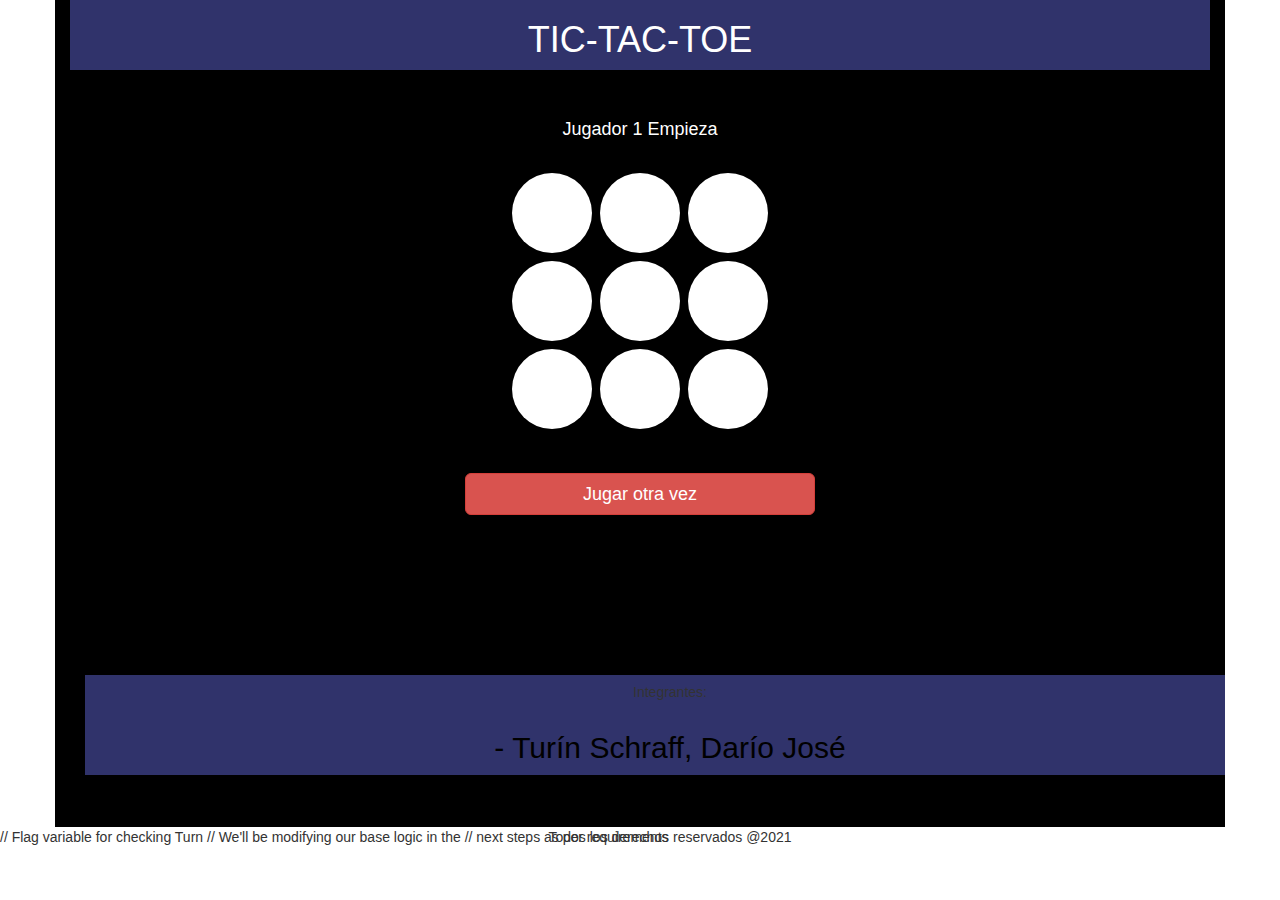
<file: michi.html>
<!DOCTYPE html> 
<html lang="en"> 

<head> 
	<meta charset="utf-8" /> 
	<meta http-equiv="X-UA-Compatible" content="IE=edge, chrome=1" /> 

	<script src= "https://code.jquery.com/jquery-3.4.1.slim.min.js"> 
	</script> 
	<link rel="stylesheet" href= "https://maxcdn.bootstrapcdn.com/bootstrap/3.4.0/css/bootstrap.min.css"> 
	<script src= "https://maxcdn.bootstrapcdn.com/bootstrap/3.4.0/js/bootstrap.min.js"> 
	</script> 
	<link rel="stylesheet" href= "https://use.fontawesome.com/releases/v5.7.0/css/all.css"
		integrity= "sha384-lZN37f5QGtY3VHgisS14W3ExzMWZxybE1SJSEsQp9S+oqd12jhcu+A56Ebc1zFSJ"
		crossorigin="anonymous"> 
	<!-- Bootstrap CSS -->
    <link href="https://cdn.jsdelivr.net/npm/bootstrap@5.0.0-beta1/dist/css/bootstrap.min.css" rel="stylesheet" integrity="sha384-giJF6kkoqNQ00vy+HMDP7azOuL0xtbfIcaT9wjKHr8RbDVddVHyTfAAsrekwKmP1" crossorigin="anonymous">
<!-- Applying CSS Properties --> 
<style> 
	#inicio2 { 
		background-color: black; 
	} 

	button { 
		height: 80px; 
		width: 80px; 
		background-color: white; 
		border: 0px transparent; 
		border-radius: 50%; 
		margin: 4px; 
		padding: 4px; 
	} 

	.fa { 
		font-size: 48px; 
		color: black; 
	} 

	.reset { 
		padding: 8px; 
	} 

	.reset:hover { 
		opacity: 0.8; 
	} 
	#titulo{
		background-color: #30336b;
	}
	#pie{
		background-color:#30336b ;
	}
	#nombres{
		color: black;
	}
	footer{
    margin-top:160px;
    width:100%;
    height:100px;
	}

</style> 


</head> 

<body> 
	
	<!-- Heading -->
	<div class="container" id="inicio2">
		<div class="container-fluid text-center" id="titulo"> 
			<h1 style="color: white;"  class="py-3">TIC-TAC-TOE</h1></div> 
		<br> 
		<br> 
		<div class="container-fluid text-center"> 
			
			<!-- Inform area for player's turn -->
			<h4 id="screen" style="color: white;"> 
			Jugador 1 Empieza 
			</h4> 
		</div> 
		<br> 
		<div class="container-fluid py-5"> 
			<div class="row"> 
				<div class="col-lg-4">  </div> 
				<div class="col-lg-4"> 
					<!-- Playing Canvas -->
					<center> 
						<table> 
							<tr> 
								<td colspan="3"> 
							</tr> 
							<tr> 
								<td> 
									<button class="sq1 r"></button> 
								</td> 
								<td> 
									<button class="sq2 r"></button> 
								</td> 
								<td> 
									<button class="sq3 r"></button> 
								</td> 
							</tr> 
							<tr> 
								<td> 
									<button class="sq4 r"></button> 
								</td> 
								<td> 
									<button class="sq5 r"></button> 
								</td> 
								<td> 
									<button class="sq6 r"></button> 
								</td> 
							</tr> 
							<tr> 
								<td> 
									<button class="sq7 r"></button> 
								</td> 
								<td> 
									<button class="sq8 r"></button> 
								</td> 
								<td> 
									<button class="sq9 r"></button> 
								</td> 
							</tr> 
						</table> 
						<br> 
						<br> 
						
						<!-- Repetir el juego -->
						<input type="button"
							class="reset btn btn-lg btn-danger btn-block"
							value="Jugar otra vez" onClick="reset()" /> 
					</center> 
				</div> 
				<div class="col-lg-4">  </div> 
			</div> 
		</div>
		<section class="container py-2">
            <footer id="pie">
              <div class="container">
                <h5 class="text-center text-white">Integrantes:</h5>
                <div class="row">
                    <div class="col-xs-12 ">
                        <h2 class="text-center" id="nombres">- Turín Schraff, Darío José</h2>
						<h2 class="text-center" id="nombres">- Medina Ventura, Miguel Angel</h2>
                    </div>
              </div>
              <div class="text-center">
                <h7 class="text-center text-white">Todos los derechos reservados @2021</h7> 
            </div> 
            </div>
            </footer>
          </section>
	</div>
	 
</body>

<!-- Consecutive player Turns --> 
// Flag variable for checking Turn 
// We'll be modifying our base logic in the 
// next steps as per requirements	 
<script> 



    var turn = 1; 
    var ganar=0;
    $("button").click(function() { 
        if (ganar ==0){
			if(turn == 1) { 
				
				
				if($(this).hasClass("fa fa-times")) 
				{	 
					$("#screen").text("Jugador 1 Marca el siguiente");
					$(this).css("background-color", "red"); 
					setTimeout(() => { 
						$(this).css("background-color", "white"); 
					}, 800);
					turn=1;		 
				}
				else{
					$("#screen").text("Jugador 2 Marca el siguiente");
					// Check sign font from font-awesome 
					$(this).addClass("fa fa-check"); 
						turn = 2;
					}			 
			} 
			else {	 
				
				if($(this).hasClass("fa fa-check")) 
				{	 
					$("#screen").text("Jugador 2 Marca el siguiente");
					$(this).css("background-color", "red"); 
					setTimeout(() => { 
						$(this).css("background-color", "white"); 
					}, 800);
					turn = 2;		 
				}
				else{
				$("#screen").text("Jugador 1 Marca el siguiente");// Cross sign font from font-awesome 
				$(this).addClass("fa fa-times"); 
				turn = 1;
				} 
        	}
    }
    else{
        $("#screen").text("Ganó");
    }
        
        

});


$("button").click(function() { 
//   <!-- Function to check the winning move --> 
// function check(symbol) { 
	if ($(".sq1").hasClass("fa fa-check") && 
		$(".sq2").hasClass("fa fa-check") && 
		$(".sq3").hasClass("fa fa-check")) 
	{ 
		$(".sq1").css("color", "green"); 
		$(".sq2").css("color", "green"); 
        $(".sq3").css("color", "green");
		ganar=1;
		$("#screen").text("Ganó");
        
		 
	} else if ($(".sq4").hasClass("fa fa-check") 
			&& $(".sq5").hasClass("fa fa-check") 
			&& $(".sq6").hasClass("fa fa-check")) 
	{ 
		$(".sq4").css("color", "green"); 
		$(".sq5").css("color", "green"); 
		$(".sq6").css("color", "green"); 
		ganar=1;
		$("#screen").text("Ganó");
	} else if ($(".sq7").hasClass("fa fa-check") 
			&& $(".sq8").hasClass("fa fa-check") 
			&& $(".sq9").hasClass("fa fa-check")) 
	{ 
		$(".sq7").css("color", "green"); 
		$(".sq8").css("color", "green"); 
		$(".sq9").css("color", "green"); 
		ganar=1;
		$("#screen").text("Ganó"); 
	} else if ($(".sq1").hasClass("fa fa-check") 
			&& $(".sq4").hasClass("fa fa-check") 
			&& $(".sq7").hasClass("fa fa-check")) 
	{ 
		$(".sq1").css("color", "green"); 
		$(".sq4").css("color", "green"); 
		$(".sq7").css("color", "green"); 
		ganar=1;
		$("#screen").text("Ganó"); 
	} else if ($(".sq2").hasClass("fa fa-check") 
			&& $(".sq5").hasClass("fa fa-check") 
			&& $(".sq8").hasClass("fa fa-check")) 
	{ 
		$(".sq2").css("color", "green"); 
		$(".sq5").css("color", "green"); 
		$(".sq8").css("color", "green"); 
		ganar=1;
		$("#screen").text("Ganó"); 
	} else if ($(".sq3").hasClass("fa fa-check") 
			&& $(".sq6").hasClass("fa fa-check") 
			&& $(".sq9").hasClass("fa fa-check")) 
	{ 
		$(".sq3").css("color", "green"); 
		$(".sq6").css("color", "green"); 
		$(".sq9").css("color", "green"); 
		ganar=1;
		$("#screen").text("Ganó"); 
	} else if ($(".sq1").hasClass("fa fa-check") 
			&& $(".sq5").hasClass("fa fa-check") 
			&& $(".sq9").hasClass("fa fa-check")) 
	{ 
		$(".sq1").css("color", "green"); 
		$(".sq5").css("color", "green"); 
		$(".sq9").css("color", "green"); 
		ganar=1;
		$("#screen").text("Ganó"); 
	} else if ($(".sq3").hasClass("fa fa-check") 
			&& $(".sq5").hasClass("fa fa-check") 
			&& $(".sq7").hasClass("fa fa-check")) 
	{ 
		$(".sq3").css("color", "green"); 
		$(".sq5").css("color", "green"); 
		$(".sq7").css("color", "green"); 
		ganar=1;
		$("#screen").text("Ganó");
	}
	
	// GANA Jugador 2

	else if ($(".sq1").hasClass("fa fa-times") && 
		$(".sq2").hasClass("fa fa-times") && 
		$(".sq3").hasClass("fa fa-times")) 
	{ 
		$(".sq1").css("color", "green"); 
		$(".sq2").css("color", "green"); 
        $(".sq3").css("color", "green");
		ganar=1;
		$("#screen").text("Ganó");
        
		 
	} else if ($(".sq4").hasClass("fa fa-times") 
			&& $(".sq5").hasClass("fa fa-times") 
			&& $(".sq6").hasClass("fa fa-times")) 
	{ 
		$(".sq4").css("color", "green"); 
		$(".sq5").css("color", "green"); 
		$(".sq6").css("color", "green"); 
		ganar=1;
		$("#screen").text("Ganó");
	} else if ($(".sq7").hasClass("fa fa-times") 
			&& $(".sq8").hasClass("fa fa-times") 
			&& $(".sq9").hasClass("fa fa-times")) 
	{ 
		$(".sq7").css("color", "green"); 
		$(".sq8").css("color", "green"); 
		$(".sq9").css("color", "green"); 
		ganar=1;
		$("#screen").text("Ganó"); 
	} else if ($(".sq1").hasClass("fa fa-times") 
			&& $(".sq4").hasClass("fa fa-times") 
			&& $(".sq7").hasClass("fa fa-times")) 
	{ 
		$(".sq1").css("color", "green"); 
		$(".sq4").css("color", "green"); 
		$(".sq7").css("color", "green"); 
		ganar=1;
		$("#screen").text("Ganó"); 
	} else if ($(".sq2").hasClass("fa fa-times") 
			&& $(".sq5").hasClass("fa fa-times") 
			&& $(".sq8").hasClass("fa fa-times")) 
	{ 
		$(".sq2").css("color", "green"); 
		$(".sq5").css("color", "green"); 
		$(".sq8").css("color", "green"); 
		ganar=1;
		$("#screen").text("Ganó"); 
	} else if ($(".sq3").hasClass("fa fa-times") 
			&& $(".sq6").hasClass("fa fa-times") 
			&& $(".sq9").hasClass("fa fa-times")) 
	{ 
		$(".sq3").css("color", "green"); 
		$(".sq6").css("color", "green"); 
		$(".sq9").css("color", "green"); 
		ganar=1;
		$("#screen").text("Ganó"); 
	} else if ($(".sq1").hasClass("fa fa-times") 
			&& $(".sq5").hasClass("fa fa-times") 
			&& $(".sq9").hasClass("fa fa-times")) 
	{ 
		$(".sq1").css("color", "green"); 
		$(".sq5").css("color", "green"); 
		$(".sq9").css("color", "green"); 
		ganar=1;
		$("#screen").text("Ganó"); 
	} else if ($(".sq3").hasClass("fa fa-times") 
			&& $(".sq5").hasClass("fa fa-times") 
			&& $(".sq7").hasClass("fa fa-times")) 
	{ 
		$(".sq3").css("color", "green"); 
		$(".sq5").css("color", "green"); 
		$(".sq7").css("color", "green"); 
		ganar=1;
		$("#screen").text("Ganó");
	} else { 
		return false; 
	}

});


// <!-- Resetting the game --> 
function reset() 
{ 
$("#screen").text("Jugador 1 marca el siguiente"); 
$("#screen").css("background-color", "transparent"); 
$(".r").removeClass("fa fa-check"); 
$(".r").removeClass("fa fa-times"); 
turn=1;
ganar=0; 

// Reset Colors 
$(".sq1").css("color", "black"); 
$(".sq2").css("color", "black"); 
$(".sq3").css("color", "black"); 
$(".sq4").css("color", "black"); 
$(".sq5").css("color", "black"); 
$(".sq6").css("color", "black"); 
$(".sq7").css("color", "black"); 
$(".sq8").css("color", "black"); 
$(".sq9").css("color", "black"); 

} 
    </script> 
    

</html>
</file>
